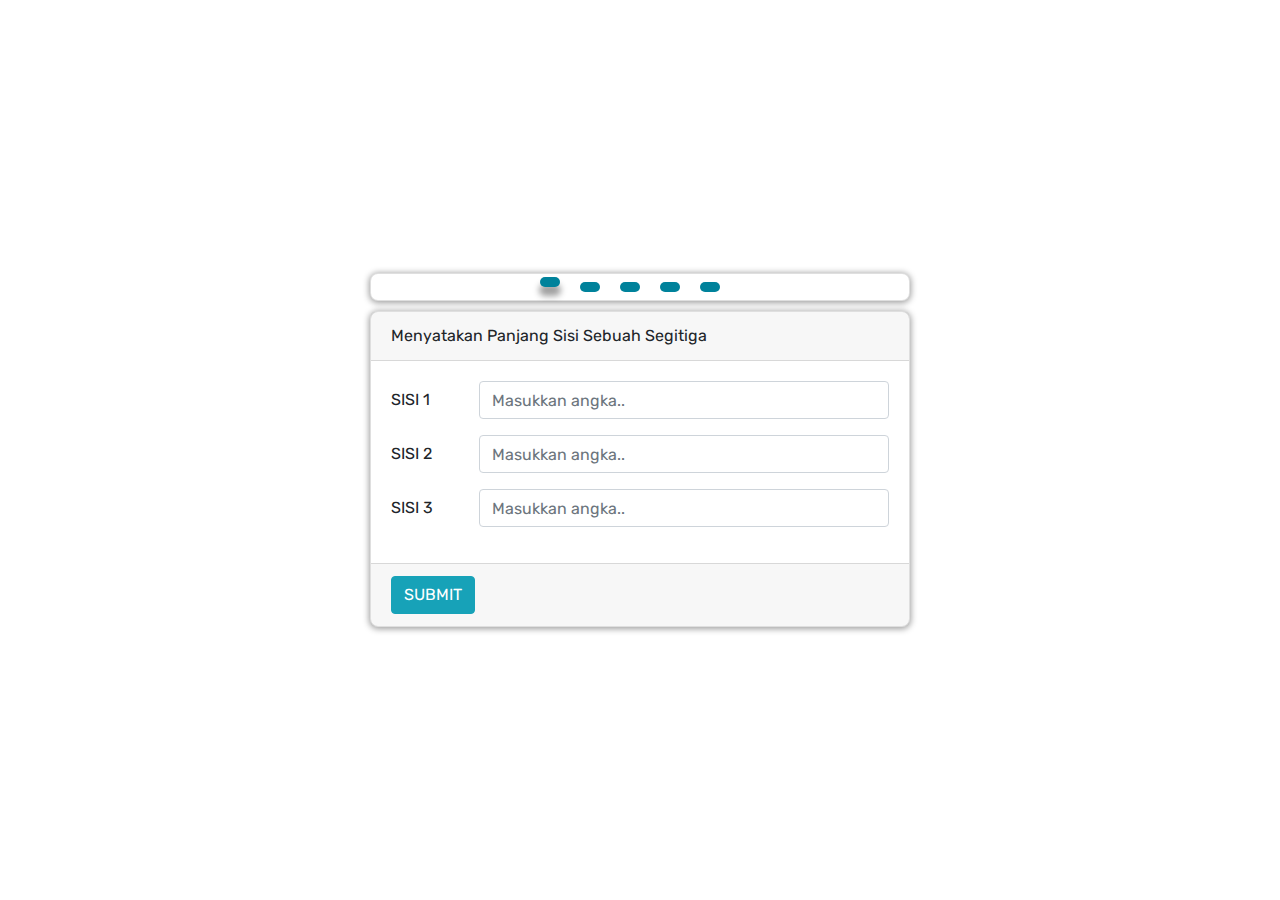
<file: 1/index.html>
<!DOCTYPE html>
<html lang="en">

<head>
    <meta charset="UTF-8">
    <meta http-equiv="X-UA-Compatible" content="IE=edge">
    <meta name="viewport" content="width=device-width, initial-scale=1.0">
    <title>Tugas Mandiri - 1</title>
    <link rel="stylesheet" href="../assets/style.css">
    <link rel="stylesheet" href="../assets/bootstrap/css/bootstrap.min.css">
    <link rel="stylesheet" href="../assets/alertify/css/alertifi.css">
    <link rel="stylesheet" href="https://unicons.iconscout.com/release/v4.0.0/css/line.css">
</head>

<body>
    <div class="container">
        <div class="row justify-content-center">
            <div class="col-lg-6">

                <div class="card navbar">
                    <div class="card-body">
                        <ul>
                            <a href="javascript:void(0)" class="button active" data-toggle="tooltip" data-placement="top" title="#1 - Menyatakan Panjang Sisi Sebuah Segitiga">
                                <li>
                                    <i class="uil uil-triangle"></i>
                                </li>
                            </a>
                            <a href="../2/index.html" class="button" data-toggle="tooltip" data-placement="top" title="#2 - Menyatakan Nilai Ujian">
                                <li>
                                    <i class="uil uil-book-alt"></i>
                                </li>
                            </a>
                            <a href="../3/index.html" class="button" data-toggle="tooltip" data-placement="top" title="#3 - Menentukan lama bekerja seorang pegawai">
                                <li>
                                    <i class="uil uil-user-md"></i>
                                </li>
                            </a>
                            <a href="../4/index.html" class="button" data-toggle="tooltip" data-placement="top" title="#4 - Menghitung berapa harga setelah didiskon">
                                <li>
                                    <i class="uil uil-box"></i>
                                </li>
                            </a>
                            <a href="../5/index.html" class="button" data-toggle="tooltip" data-placement="top" title="#5 - Menginput data nilai matakuliah">
                                <li>
                                    <i class="uil uil-books"></i>
                                </li>
                            </a>
                        </ul>
                    </div>
                </div>

                <div class="card">
                    <div class="card-header">
                        Menyatakan Panjang Sisi Sebuah Segitiga
                    </div>

                    <div class="card-body">
                        <div id="error" class="alert alert-danger" role="alert" style="display: none;">
                            Harus berupa angka!
                        </div>

                        <div class="form-group row">
                            <label for="sisi_1" class="col-2 col-form-label">SISI 1</label>
                            <div class="col-10">
                                <input id="sisi_1" type="text" name="side_1" class="form-control"
                                    placeholder="Masukkan angka.." onkeypress="return harusAngka(event);"
                                    ondrop="return false;" onpaste="return false;">
                            </div>
                        </div>
                        <div class="form-group row">
                            <label for="sisi_2" class="col-2 col-form-label">SISI 2</label>
                            <div class="col-10">
                                <input id="sisi_2" type="text" name="side_2" class="form-control"
                                    placeholder="Masukkan angka.." onkeypress="return harusAngka(event);"
                                    ondrop="return false;" onpaste="return false;">
                            </div>
                        </div>
                        <div class="form-group row">
                            <label for="sisi_3" class="col-2 col-form-label">SISI 3</label>
                            <div class="col-10">
                                <input id="sisi_3" type="text" name="side_3z" class="form-control"
                                    placeholder="Masukkan angka.." onkeypress="return harusAngka(event);"
                                    ondrop="return false;" onpaste="return false;">
                            </div>
                        </div>
                    </div>
                    <div class="card-footer">
                        <button id="showOutput" class="btn btn-info">SUBMIT</button>
                    </div>
                </div>
            </div>
        </div>
    </div>

    <script src="../assets/jquery/jquery.min.js"></script>
    <script src="../assets/alertify/js/alertify.js"></script>
    <script src="../assets/bootstrap/js/bootstrap.bundle.min.js"></script>
    <script src="../assets/main.js"></script>

    <script type="text/javascript">
        let angka = new Array();
        angka.push(8);

        function harusAngka(e) {
            let keyCode = e.which ? e.which : e.keyCode;
            let ret = ((keyCode >= 48 && keyCode <= 57) || angka.indexOf(keyCode) != -1);
            document.getElementById('error').style.display = ret ? 'none' : 'block';
            return ret;
        }

        $(document).ready(function () {
            $('button').on('click', function (e) {
                e.preventDefault();

                let sisi_1 = $('#sisi_1').val();
                let sisi_2 = $('#sisi_2').val();
                let sisi_3 = $('#sisi_3').val();
                let hasil;

                if (sisi_1 != '' && sisi_2 != '' && sisi_3 != '') {

                    if (sisi_1 == sisi_2) {
                        if (sisi_1 == sisi_3) {
                            hasil = "SAMA SISI";
                        } else {
                            hasil = "SAMA KAKI";
                        }
                    } else {
                        if (sisi_1 == sisi_3) {
                            hasil = "SAMA KAKI";
                        } else {
                            if (sisi_2 == sisi_3) {
                                hasil = "SAMA KAKI";
                            } else {
                                hasil = "SEMBARANG";
                            }
                        }
                    }

                    alertify.okBtn("OK").alert('Hasil: ' + hasil);

                    // $('#sisi_1').val('');
                    // $('#sisi_2').val('');
                    // $('#sisi_3').val('');
                } else {
                    alertify.error('Silahkan diisi semua inputnya!').delay(3000);
                }
            });
        });
    </script>
</body>
</file>
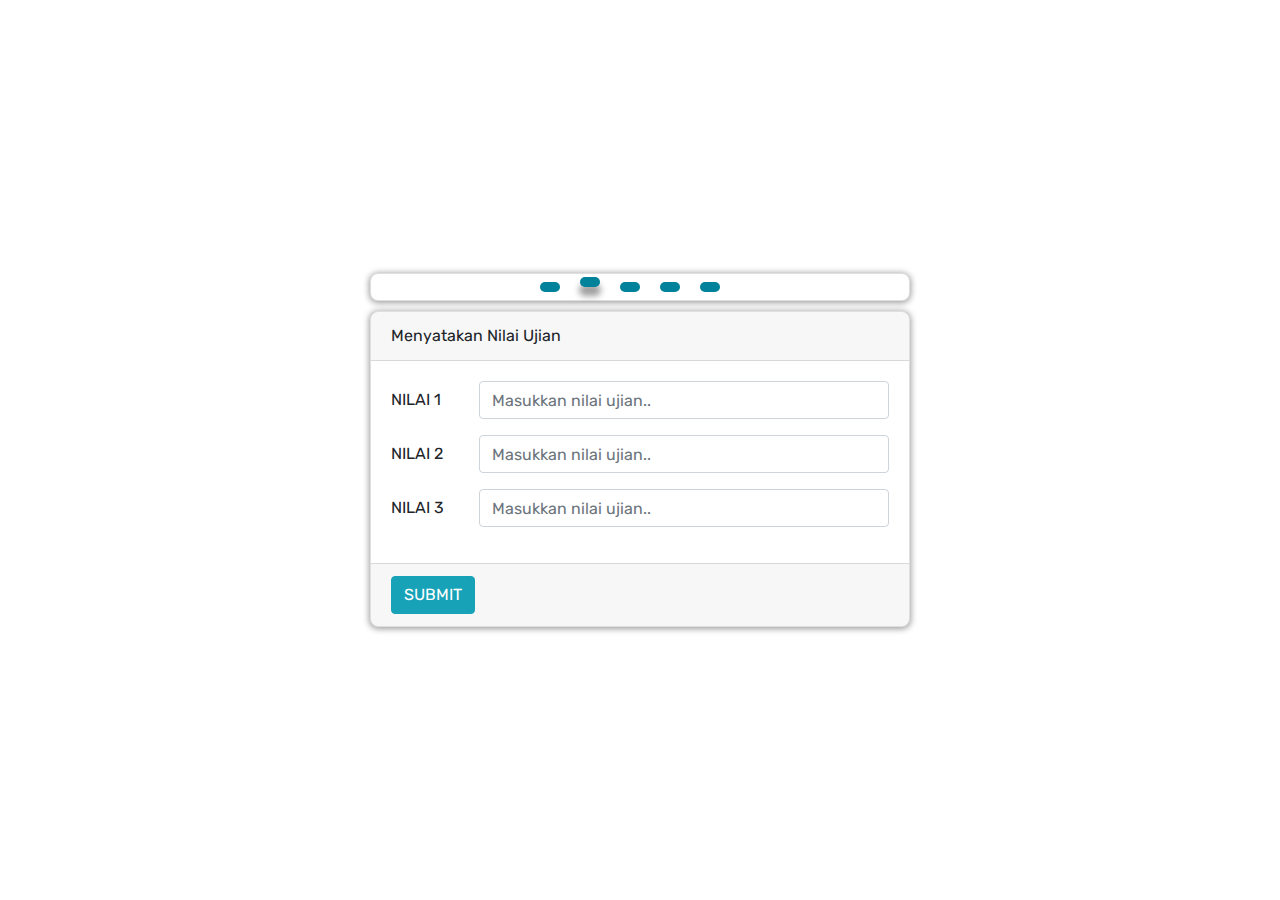
<file: 2/index.html>
<!DOCTYPE html>
<html lang="en">

<head>
    <meta charset="UTF-8">
    <meta http-equiv="X-UA-Compatible" content="IE=edge">
    <meta name="viewport" content="width=device-width, initial-scale=1.0">
    <title>Tugas Mandiri - 2</title>
    <link rel="stylesheet" href="../assets/style.css">
    <link rel="stylesheet" href="../assets/bootstrap/css/bootstrap.min.css">
    <link rel="stylesheet" href="../assets/alertify/css/alertifi.css">
    <link rel="stylesheet" href="https://unicons.iconscout.com/release/v4.0.0/css/line.css">
</head>

<body>
    <div class="container">
        <div class="row justify-content-center">
            <div class="col-lg-6">

                <div class="card navbar">
                    <div class="card-body">
                        <ul>
                            <a href="../1/index.html" class="button" data-toggle="tooltip" data-placement="top" title="#1 - Menyatakan Panjang Sisi Sebuah Segitiga">
                                <li>
                                    <i class="uil uil-triangle"></i>
                                </li>
                            </a>
                            <a href="javascript:void(0)" class="button active" data-toggle="tooltip" data-placement="top" title="#2 - Menyatakan Nilai Ujian">
                                <li>
                                    <i class="uil uil-book-alt"></i>
                                </li>
                            </a>
                            <a href="../3/index.html" class="button" data-toggle="tooltip" data-placement="top" title="#3 - Menentukan lama bekerja seorang pegawai">
                                <li>
                                    <i class="uil uil-user-md"></i>
                                </li>
                            </a>
                            <a href="../4/index.html" class="button" data-toggle="tooltip" data-placement="top" title="#4 - Menghitung berapa harga setelah didiskon">
                                <li>
                                    <i class="uil uil-box"></i>
                                </li>
                            </a>
                            <a href="../5/index.html" class="button" data-toggle="tooltip" data-placement="top" title="#5 - Menginput data nilai matakuliah">
                                <li>
                                    <i class="uil uil-books"></i>
                                </li>
                            </a>
                        </ul>
                    </div>
                </div>

                <div class="card">
                    <div class="card-header">
                        Menyatakan Nilai Ujian
                    </div>

                    
                    <div class="card-body">
                        
                        <div id="error" class="alert alert-danger" role="alert" style="display: none;">
                            Harus berupa angka!
                        </div>

                        <div class="form-group row">
                            <label for="nilai_1" class="col-2 col-form-label">NILAI 1</label>
                            <div class="col-10">
                                <input id="nilai_1" type="text" class="form-control"
                                    placeholder="Masukkan nilai ujian.." onkeypress="return harusAngka(event);"
                                    ondrop="return false;" onpaste="return false;" />
                                <span id="error" class="invalid-feedback m-0">Harus berupa angka!</span>
                            </div>
                        </div>
                        <div class="form-group row">
                            <label for="nilai_2" class="col-2 col-form-label">NILAI 2</label>
                            <div class="col-10">
                                <input id="nilai_2" type="text" class="form-control"
                                    placeholder="Masukkan nilai ujian.." onkeypress="return harusAngka(event);"
                                    ondrop="return false;" onpaste="return false;" />
                                <span id="error" class="invalid-feedback m-0">Harus berupa angka!</span>
                            </div>
                        </div>
                        <div class="form-group row">
                            <label for="nilai_3" class="col-2 col-form-label">NILAI 3</label>
                            <div class="col-10">
                                <input id="nilai_3" type="text" class="form-control"
                                    placeholder="Masukkan nilai ujian.." onkeypress="return harusAngka(event);"
                                    ondrop="return false;" onpaste="return false;" />
                                <span id="error" class="invalid-feedback m-0">Harus berupa angka!</span>
                            </div>
                        </div>
                    </div>
                    <div class="card-footer">
                        <button id="showOutput" class="btn btn-info">SUBMIT</button>
                    </div>
                </div>
            </div>
        </div>
    </div>

    <script src="../assets/jquery/jquery.min.js"></script>
    <script src="../assets/alertify/js/alertify.js"></script>
    <script src="../assets/bootstrap/js/bootstrap.bundle.min.js"></script>
    <script src="../assets/main.js"></script>

    <script type="text/javascript">
        let angka = new Array();
        angka.push(8);

        function harusAngka(e) {
            let keyCode = e.which ? e.which : e.keyCode;
            let ret = ((keyCode >= 48 && keyCode <= 57) || angka.indexOf(keyCode) != -1);
            document.getElementById('error').style.display = ret ? 'none' : 'block';
            return ret;
        }

        $(document).ready(function () {

            $('button').on('click', function (e) {
                e.preventDefault();

                let nilai_1 = $('#nilai_1').val();
                let nilai_2 = $('#nilai_2').val();
                let nilai_3 = $('#nilai_3').val();

                let nilai_lulus = 60;
                let hasil;

                if (nilai_1 != '' && nilai_2 != '' && nilai_3 != '') {

                    if (nilai_1 >= nilai_lulus) {
                        if (nilai_2 >= nilai_lulus) {
                            if (nilai_3 >= nilai_lulus) {
                                hasil = "TIGA";
                            } else {
                                hasil = "DUA";
                            }
                        } else {
                            if (nilai_3 >= nilai_lulus) {
                                hasil = "DUA";
                            } else {
                                hasil = "SATU";
                            }
                        }
                    } else {
                        if (nilai_2 >= nilai_lulus) {
                            if (nilai_3 >= nilai_lulus) {
                                hasil = "DUA";
                            } else {
                                hasil = "SATU";
                            }
                        } else {
                            if (nilai_3 >= nilai_lulus) {
                                hasil = "SATU";
                            } else {
                                hasil = "NOL";
                            }
                        }
                    }

                    alertify.okBtn("OK").alert('Hasil: ' + hasil);

                    // $('#nilai_1').val('');
                    // $('#nilai_2').val('');
                    // $('#nilai_3').val('');
                } else {
                    alertify.error('Silahkan diisi semua inputnya!').delay(3000);
                }
            });
        });
    </script>
</body>

</html>
</file>
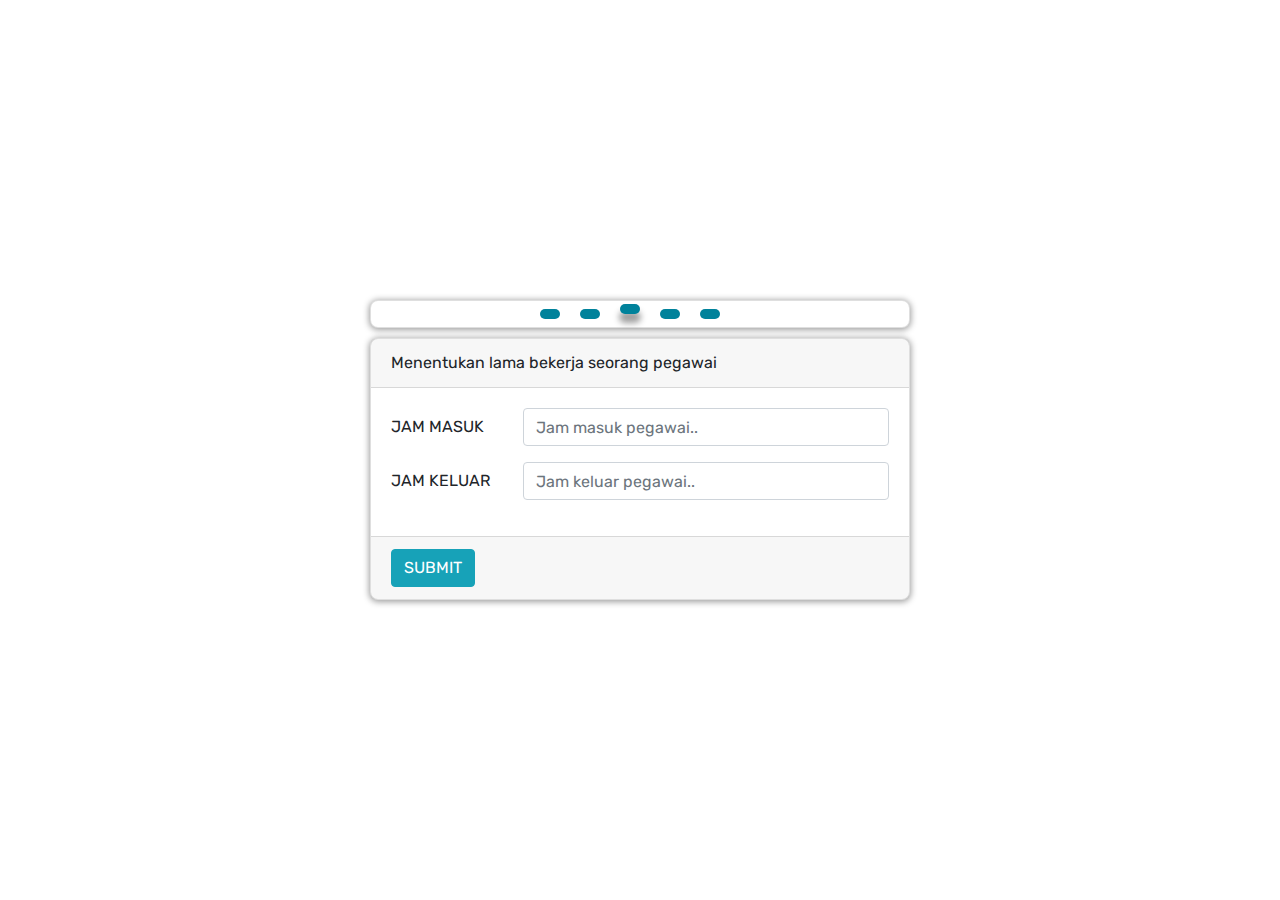
<file: 3/index.html>
<!DOCTYPE html>
<html lang="en">

<head>
    <meta charset="UTF-8">
    <meta http-equiv="X-UA-Compatible" content="IE=edge">
    <meta name="viewport" content="width=device-width, initial-scale=1.0">
    <title>Tugas Mandiri - 3</title>
    <link rel="stylesheet" href="../assets/style.css">
    <link rel="stylesheet" href="../assets/bootstrap/css/bootstrap.min.css">
    <link rel="stylesheet" href="../assets/alertify/css/alertifi.css">
    <link rel="stylesheet" href="https://unicons.iconscout.com/release/v4.0.0/css/line.css">
</head>

<body>
    <div class="container">
        <div class="row justify-content-center">
            <div class="col-lg-6">
                <div class="card navbar">
                    <div class="card-body">
                        <ul>
                            <a href="../1/index.html" class="button" data-toggle="tooltip" data-placement="top"
                                title="#1 - Menyatakan Panjang Sisi Sebuah Segitiga">
                                <li>
                                    <i class="uil uil-triangle"></i>
                                </li>
                            </a>
                            <a href="../2/index.html" class="button" data-toggle="tooltip" data-placement="top"
                                title="#2 - Menyatakan Nilai Ujian">
                                <li>
                                    <i class="uil uil-book-alt"></i>
                                </li>
                            </a>
                            <a href="javascript:void(0)" class="button active" data-toggle="tooltip"
                                data-placement="top" title="#3 - Menentukan lama bekerja seorang pegawai">
                                <li>
                                    <i class="uil uil-user-md"></i>
                                </li>
                            </a>
                            <a href="../4/index.html" class="button" data-toggle="tooltip" data-placement="top"
                                title="#4 - Menghitung berapa harga setelah didiskon">
                                <li>
                                    <i class="uil uil-box"></i>
                                </li>
                            </a>
                            <a href="../5/index.html" class="button" data-toggle="tooltip" data-placement="top"
                                title="#5 - Menginput data nilai matakuliah">
                                <li>
                                    <i class="uil uil-books"></i>
                                </li>
                            </a>
                        </ul>
                    </div>
                </div>
                
                <div class="card">
                    <div class="card-header">
                        Menentukan lama bekerja seorang pegawai
                    </div>

                    <div class="card-body">

                        <div id="error" class="alert alert-danger" role="alert" style="display: none;">
                            Harus berupa angka!
                        </div>

                        <div class="form-group row">
                            <label for="jam_masuk" class="col-3 col-form-label">JAM MASUK</label>
                            <div class="col-9">
                                <input id="jam_masuk" type="text" class="form-control" placeholder="Jam masuk pegawai.."
                                    onkeypress="return harusAngka(event);" ondrop="return false;"
                                    onpaste="return false;" />
                                <span id="error" class="invalid-feedback m-0">Harus berupa angka!</span>
                            </div>
                        </div>
                        <div class="form-group row">
                            <label for="jam_keluar" class="col-3 col-form-label">JAM KELUAR</label>
                            <div class="col-9">
                                <input id="jam_keluar" type="text" class="form-control"
                                    placeholder="Jam keluar pegawai.." onkeypress="return harusAngka(event);"
                                    ondrop="return false;" onpaste="return false;" />
                                <span id="error" class="invalid-feedback m-0">Harus berupa angka!</span>
                            </div>
                        </div>
                    </div>
                    <div class="card-footer">
                        <button id="showOutput" class="btn btn-info">SUBMIT</button>
                    </div>
                </div>
            </div>
        </div>
    </div>

    <script src="../assets/jquery/jquery.min.js"></script>
    <script src="../assets/alertify/js/alertify.js"></script>
    <script src="../assets/bootstrap/js/bootstrap.bundle.min.js"></script>
    <script src="../assets/main.js"></script>

    <script type="text/javascript">
        let angka = new Array();
        angka.push(8);

        function harusAngka(e) {
            let keyCode = e.which ? e.which : e.keyCode;
            let ret = ((keyCode >= 48 && keyCode <= 57) || angka.indexOf(keyCode) != -1);
            document.getElementById('error').style.display = ret ? 'none' : 'block';
            return ret;
        }

        $(document).ready(function () {
            $('button').on('click', function (e) {
                e.preventDefault();

                let jam_masuk = $('#jam_masuk').val();
                let jam_keluar = $('#jam_keluar').val();
                let hasil;

                if (jam_masuk != '' && jam_keluar != '') {

                    // asli ngebingungin
                    if (jam_keluar >= jam_masuk) {
                        hasil = jam_keluar - jam_masuk;
                    } else {
                        hasil = jam_keluar - jam_masuk + 12;
                    }

                    alertify.okBtn("OK").alert('Lama bekerja ' + hasil + ' jam');

                    // $('#jam_masuk').val('');
                    // $('#jam_keluar').val('');
                } else {
                    alertify.error('Silahkan diisi semua inputnya!').delay(3000);
                }
            });
        });
    </script>
</body>

</html>
</file>
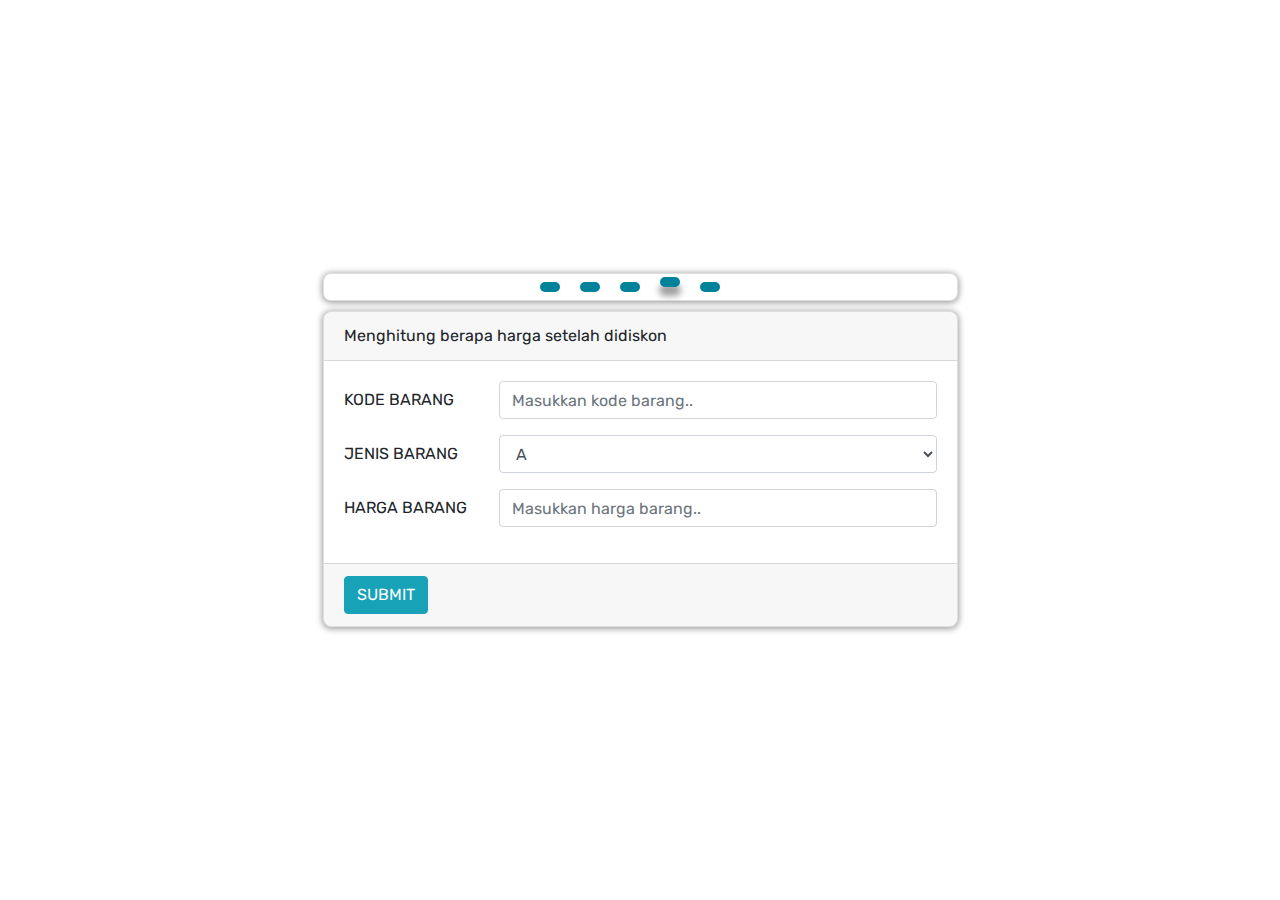
<file: 4/index.html>
<!DOCTYPE html>
<html lang="en">

<head>
    <meta charset="UTF-8">
    <meta http-equiv="X-UA-Compatible" content="IE=edge">
    <meta name="viewport" content="width=device-width, initial-scale=1.0">
    <title>Tugas Mandiri - 4</title>
    <link rel="stylesheet" href="../assets/style.css">
    <link rel="stylesheet" href="../assets/bootstrap/css/bootstrap.min.css">
    <link rel="stylesheet" href="../assets/alertify/css/alertifi.css">
    <link rel="stylesheet" href="https://unicons.iconscout.com/release/v4.0.0/css/line.css">
</head>

<body>
    <div class="container">
        <div class="row justify-content-center">
            <div class="col-lg-7">
                <div class="card navbar">
                    <div class="card-body">
                        <ul>
                            <a href="../1/index.html" class="button" data-toggle="tooltip" data-placement="top"
                                title="#1 - Menyatakan Panjang Sisi Sebuah Segitiga">
                                <li>
                                    <i class="uil uil-triangle"></i>
                                </li>
                            </a>
                            <a href="../2/index.html" class="button" data-toggle="tooltip" data-placement="top"
                                title="#2 - Menyatakan Nilai Ujian">
                                <li>
                                    <i class="uil uil-book-alt"></i>
                                </li>
                            </a>
                            <a href="../3/index.html" class="button" data-toggle="tooltip"
                                data-placement="top" title="#3 - Menentukan lama bekerja seorang pegawai">
                                <li>
                                    <i class="uil uil-user-md"></i>
                                </li>
                            </a>
                            <a href="javascript:void(0)" class="button active" data-toggle="tooltip" data-placement="top"
                                title="#4 - Menghitung berapa harga setelah didiskon">
                                <li>
                                    <i class="uil uil-box"></i>
                                </li>
                            </a>
                            <a href="../5/index.html" class="button" data-toggle="tooltip" data-placement="top"
                                title="#5 - Menginput data nilai matakuliah">
                                <li>
                                    <i class="uil uil-books"></i>
                                </li>
                            </a>
                        </ul>
                    </div>
                </div>

                <div class="card">
                    <div class="card-header">
                        Menghitung berapa harga setelah didiskon
                    </div>

                    <div class="card-body">

                        <div id="error" class="alert alert-danger" role="alert" style="display: none;">
                            Harus berupa angka!
                        </div>

                        <div class="form-group row">
                            <label for="kode_barang" class="col-3 col-form-label">KODE BARANG</label>
                            <div class="col-9">
                                <input id="kode_barang" type="text" class="form-control"
                                    placeholder="Masukkan kode barang.." onkeypress="return harusAngka(event);"
                                    ondrop="return false;" onpaste="return false;" />
                                <span id="error" class="invalid-feedback m-0">Harus berupa angka!</span>
                            </div>
                        </div>
                        <div class="form-group row">
                            <label for="jenis_barang" class="col-3 col-form-label">JENIS BARANG</label>
                            <div class="col-9">
                                <select id="jenis_barang" class="form-control">
                                    <option value="A">A</option>
                                    <option value="B">B</option>
                                    <option value="C">C</option>
                                </select>
                            </div>
                        </div>
                        <div class="form-group row">
                            <label for="harga_barang" class="col-3 col-form-label">HARGA BARANG</label>
                            <div class="col-9">
                                <input id="harga_barang" type="text" class="form-control"
                                    placeholder="Masukkan harga barang.." onkeypress="return harusAngka(event);"
                                    ondrop="return false;" onpaste="return false;" />
                                <span id="error" class="invalid-feedback m-0">Harus berupa angka!</span>
                            </div>
                        </div>
                    </div>
                    <div class="card-footer">
                        <button id="showOutput" class="btn btn-info">SUBMIT</button>
                    </div>
                </div>
            </div>
        </div>
    </div>

    <script src="../assets/jquery/jquery.min.js"></script>
    <script src="../assets/alertify/js/alertify.js"></script>
    <script src="../assets/bootstrap/js/bootstrap.bundle.min.js"></script>
    <script src="../assets/main.js"></script>

    <script type="text/javascript">
        let angka = new Array();
        angka.push(8);

        function harusAngka(e) {
            let keyCode = e.which ? e.which : e.keyCode;
            let ret = ((keyCode >= 48 && keyCode <= 57) || angka.indexOf(keyCode) != -1);
            document.getElementById('error').style.display = ret ? 'none' : 'block';
            return ret;
        }

        $(document).ready(function () {
            $('button').on('click', function (e) {
                e.preventDefault();

                let jenis_barang = $('#jenis_barang').val();
                let kode_barang = $('#kode_barang').val();
                let harga_barang = $('#harga_barang').val();
                let diskon, hDiskon;
                let hasil;

                if (jenis_barang != '' && kode_barang != '' && harga_barang != '') {

                    switch (jenis_barang) {
                        case 'A':
                            diskon = 10;
                            hDiskon = harga_barang - (.10 * harga_barang);
                            break;
                        case 'B':
                            diskon = 15;
                            hDiskon = harga_barang - (.15 * harga_barang);
                            break;
                        case 'C':
                            diskon = 20;
                            hDiskon = harga_barang - (.20 * harga_barang);
                            break;
                        default:
                            break;
                    }

                    alertify.okBtn("OK").alert('Jenis barang ' + jenis_barang + ' mendapat diskon = ' + diskon + '%,' + ' Harga setelah didiskon = ' + hDiskon);

                    // $('#jenis_barang').val('');
                    // $('#kode_barang').val('');
                    // $('#harga_barang').val('');
                } else {
                    alertify.error('Silahkan diisi semua inputnya!').delay(3000);
                }
            });
        });
    </script>
</body>

</html>
</file>
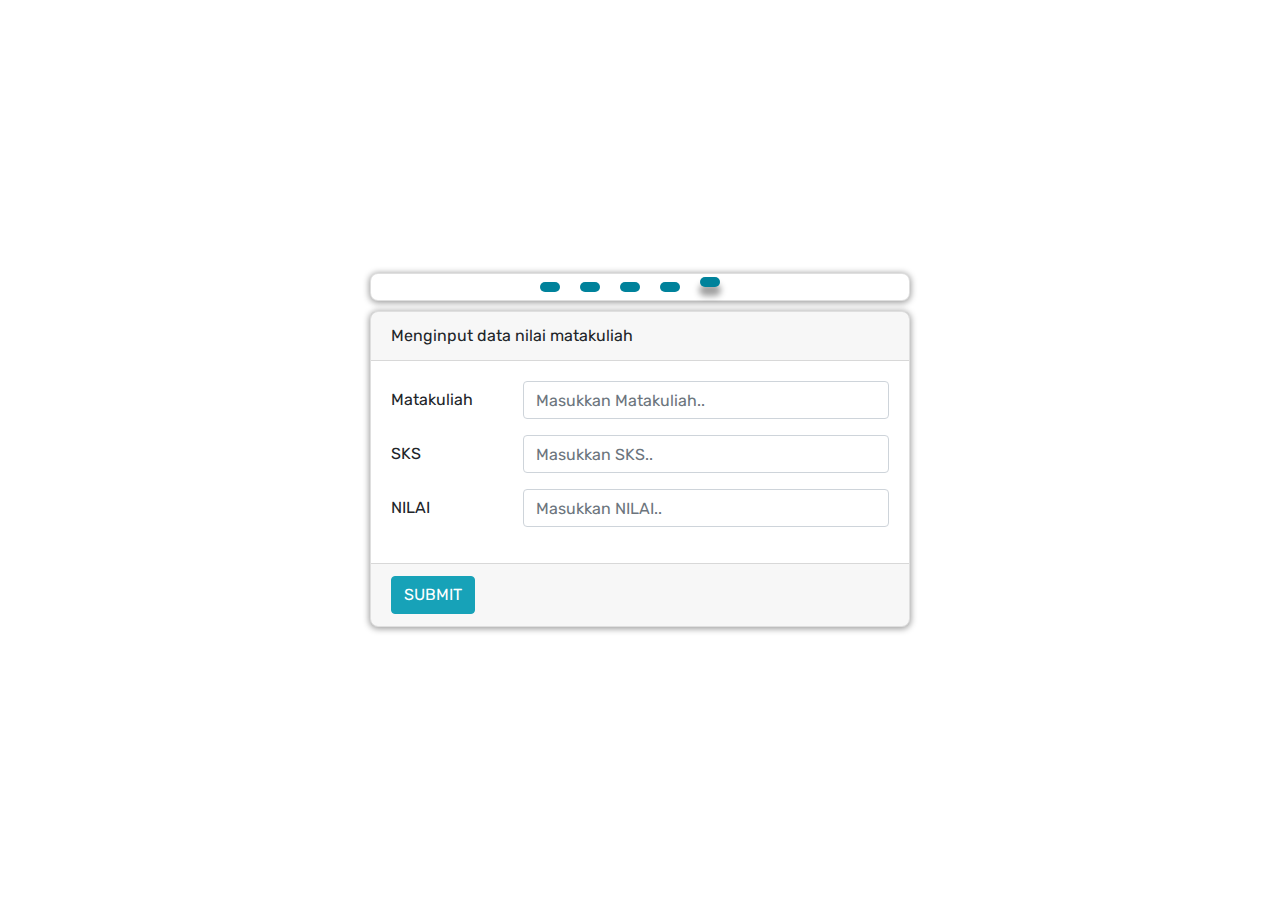
<file: 5/index.html>
<!DOCTYPE html>
<html lang="en">

<head>
    <meta charset="UTF-8">
    <meta http-equiv="X-UA-Compatible" content="IE=edge">
    <meta name="viewport" content="width=device-width, initial-scale=1.0">
    <title>Tugas Mandiri - 5</title>
    <link rel="stylesheet" href="../assets/style.css">
    <link rel="stylesheet" href="../assets/bootstrap/css/bootstrap.min.css">
    <link rel="stylesheet" href="../assets/alertify/css/alertifi.css">
    <link rel="stylesheet" href="https://unicons.iconscout.com/release/v4.0.0/css/line.css">
</head>

<body>

    <div class="container">
        <div class="row justify-content-center">
            <div class="col-lg-6">
                <div class="card navbar">
                    <div class="card-body">
                        <ul>
                            <a href="../1/index.html" class="button" data-toggle="tooltip" data-placement="top"
                                title="#1 - Menyatakan Panjang Sisi Sebuah Segitiga">
                                <li>
                                    <i class="uil uil-triangle"></i>
                                </li>
                            </a>
                            <a href="../2/index.html" class="button" data-toggle="tooltip" data-placement="top"
                                title="#2 - Menyatakan Nilai Ujian">
                                <li>
                                    <i class="uil uil-book-alt"></i>
                                </li>
                            </a>
                            <a href="../3/index.html" class="button" data-toggle="tooltip"
                                data-placement="top" title="#3 - Menentukan lama bekerja seorang pegawai">
                                <li>
                                    <i class="uil uil-user-md"></i>
                                </li>
                            </a>
                            <a href="../4/index.html" class="button " data-toggle="tooltip" data-placement="top"
                                title="#4 - Menghitung berapa harga setelah didiskon">
                                <li>
                                    <i class="uil uil-box"></i>
                                </li>
                            </a>
                            <a href="javascript:void(0)" class="button active" data-toggle="tooltip" data-placement="top"
                                title="#5 - Menginput data nilai matakuliah">
                                <li>
                                    <i class="uil uil-books"></i>
                                </li>
                            </a>
                        </ul>
                    </div>
                </div>

                <div class="card">
                    <div class="card-header">
                        Menginput data nilai matakuliah
                    </div>

                    <div class="card-body">

                        <div id="error" class="alert alert-danger" role="alert" style="display: none;">
                            Harus berupa angka!
                        </div>

                        <div class="form-group row">
                            <label for="matakuliah" class="col-3 col-form-label">Matakuliah</label>
                            <div class="col-9">
                                <input id="matakuliah" type="text" class="form-control"
                                    placeholder="Masukkan Matakuliah.." />
                            </div>
                        </div>
                        <div class="form-group row">
                            <label for="sks" class="col-3 col-form-label">SKS</label>
                            <div class="col-9">
                                <input id="sks" type="text" class="form-control" placeholder="Masukkan SKS.."
                                    onkeypress="return harusAngka(event);" ondrop="return false;"
                                    onpaste="return false;" />
                                <span id="error" class="invalid-feedback m-0">Harus berupa angka!</span>
                            </div>
                        </div>
                        <div class="form-group row">
                            <label for="nilai" class="col-3 col-form-label">NILAI</label>
                            <div class="col-9">
                                <input id="nilai" type="text" class="form-control" placeholder="Masukkan NILAI.."
                                    onkeypress="return harusAngka(event);" ondrop="return false;"
                                    onpaste="return false;" />
                                <span id="error" class="invalid-feedback m-0">Harus berupa angka!</span>
                            </div>
                        </div>
                    </div>
                    <div class="card-footer">
                        <button id="showOutput" class="btn btn-info">SUBMIT</button>
                    </div>
                </div>
            </div>
        </div>
    </div>

    <script src="../assets/jquery/jquery.min.js"></script>
    <script src="../assets/alertify/js/alertify.js"></script>
    <script src="../assets/bootstrap/js/bootstrap.bundle.min.js"></script>
    <script src="../assets/main.js"></script>

    <script type="text/javascript">
        let angka = new Array();
        angka.push(8);

        function harusAngka(e) {
            let keyCode = e.which ? e.which : e.keyCode;
            let ret = ((keyCode >= 48 && keyCode <= 57) || angka.indexOf(keyCode) != -1);
            document.getElementById('error').style.display = ret ? 'none' : 'block';
            return ret;
        }

        $(document).ready(function () {
            $('button').on('click', function (e) {
                e.preventDefault();

                let matakuliah = $('#matakuliah').val();
                let sks = $('#sks').val();
                let nilai = $('#nilai').val();
                let huruf,
                    angkaMutu,
                    sebutanMutu,
                    text;

                if (matakuliah != '' && sks != '' && nilai != '') {

                    if (nilai >= 85) {
                        huruf = 'A.';
                        angkaMutu = '4.00';
                        sebutanMutu = 'Dengan Pujian';
                        text = 'Selamat! Kamu mendapatkan Nilai ' + nilai + ' dari Matakuliah ' + matakuliah + ' dengan Grade ' + huruf + "<br> <br>" + sebutanMutu;
                    } else if (nilai >= 80) {
                        huruf = 'A-.';
                        angkaMutu = '3.75';
                        sebutanMutu = 'Sangat Baik Sekali';
                        text = 'Selamat! Kamu mendapatkan Nilai ' + nilai + ' dari Matakuliah ' + matakuliah + ' dengan Grade ' + huruf + "<br> <br>" + sebutanMutu;
                    } else if (nilai >= 75) {
                        huruf = 'B+.';
                        angkaMutu = '3.50';
                        sebutanMutu = 'Baik Sekali';
                        text = 'Selamat! Kamu mendapatkan Nilai ' + nilai + ' dari Matakuliah ' + matakuliah + ' dengan Grade ' + huruf + "<br> <br>" + sebutanMutu;
                    } else if (nilai >= 70) {
                        huruf = 'B.';
                        angkaMutu = '3.00';
                        sebutanMutu = 'Baik';
                        text = 'Selamat! Kamu mendapatkan Nilai ' + nilai + ' dari Matakuliah ' + matakuliah + ' dengan Grade ' + huruf + "<br> <br>" + sebutanMutu;
                    } else if (nilai >= 65) {
                        huruf = 'B-.';
                        angkaMutu = '2.75';
                        sebutanMutu = 'Cukup Baik';
                        text = 'Selamat! Kamu mendapatkan Nilai ' + nilai + ' dari Matakuliah ' + matakuliah + ' dengan Grade ' + huruf + "<br> <br>" + sebutanMutu;
                    } else if (nilai >= 60) {
                        huruf = 'C+.';
                        angkaMutu = '2.50';
                        sebutanMutu = 'Lebih Dari Cukup';
                        text = 'Selamat! Kamu mendapatkan Nilai ' + nilai + ' dari Matakuliah ' + matakuliah + ' dengan Grade ' + huruf + "<br> <br>" + sebutanMutu;
                    } else if (nilai >= 55) {
                        huruf = 'C.';
                        angkaMutu = '2.00';
                        sebutanMutu = 'Cukup';
                        text = 'Selamat! Kamu mendapatkan Nilai ' + nilai + ' dari Matakuliah ' + matakuliah + ' dengan Grade ' + huruf + "<br> <br>" + sebutanMutu;
                    } else if (nilai >= 40) {
                        huruf = 'D.';
                        angkaMutu = '1.00';
                        sebutanMutu = 'Kurang';
                        text = 'Nice try! nilai dari Matakuliah ' + matakuliah + ' kamu ' + nilai + ', dengan Grade ' + huruf + "<br> <br>" + sebutanMutu;
                    } else if (nilai <= 40) {
                        huruf = 'E.';
                        angkaMutu = '0.00';
                        sebutanMutu = 'Gagal';
                        text = 'Maaf! kamu Gagal dalam Matakuliah ' + matakuliah + ' dan nilai matakuliah kamu ' + nilai + ' dengan Grade ' + huruf + "<br> <br>" + sebutanMutu;
                    } else {
                        huruf = 'T.';
                        angkaMutu = '-';
                        sebutanMutu = 'Tunda';
                        text = "Tertunda!";
                    }

                    alertify.okBtn("OK").alert(text);
                    
                } else {
                    alertify.error('Silahkan diisi semua inputnya!').delay(3000);
                }
            });
        });
    </script>
</body>

</html>
</file>
<file: assets/style.css>
@import url('https://fonts.googleapis.com/css2?family=Rubik:ital,wght@0,300;0,400;0,500;0,600;0,700;0,800;0,900;1,300;1,400;1,500;1,600;1,700;1,800;1,900&display=swap');

* {
    font-family: "Rubik", sans-serif !important;
}

body {
    height: 100vh;
    display: flex;
    flex-direction: column;
    align-items: center;
    justify-content: center;
    overflow: hidden;
}

.card {
    box-shadow: 0 1px 6px 1px rgba(0, 0, 0, 0.38) ;
    border-radius: 8px !important;
}

.navbar {
    margin-bottom: 10px;
}

.navbar .card-body {
    padding: 0;
}
.navbar ul {
    margin: 0;
    padding: 0;
    list-style: none;
    display: flex;
    flex-direction: row;
    justify-content: space-between !important;
}

.navbar ul a {
    padding: 5px 10px;
    margin-right: 20px;
    background: #00829b;
    color: #fff;
    border-radius: 8px;
    font-size: 20px;
    position: relative;
}

.navbar ul a:hover, .navbar ul a.active {
    bottom: 5px;
    box-shadow: 0 8px 6px 1px rgba(0, 0, 0, 0.38) ;
}
</file>
<file: assets/alertify/css/alertifi.css>
.alertify-logs>* {
    padding: 12px 24px;
    color: #fff;
    box-shadow: 0 2px 5px 0 rgba(0, 0, 0, 0.2);
    border-radius: 1px;
}

.alertify-logs>*,
.alertify-logs>.default {
    background: rgba(0, 0, 0, 0.8);
}

.alertify-logs>.error {
    background: rgba(244, 67, 54, 0.8);
}

.alertify-logs>.success {
    background: rgba(76, 175, 80, 0.9);
}

.alertify {
    position: fixed;
    background-color: rgba(0, 0, 0, 0.3);
    left: 0;
    right: 0;
    top: 0;
    bottom: 0;
    width: 100%;
    height: 100%;
    z-index: 999999;
}

.alertify.hide {
    opacity: 0;
    pointer-events: none;
}

.alertify,
.alertify.show {
    box-sizing: border-box;
    transition: all 0.33s cubic-bezier(0.25, 0.8, 0.25, 1);
}

.alertify,
.alertify * {
    box-sizing: border-box;
}

.alertify .dialog {
    padding: 12px;
}

.alertify .alert,
.alertify .dialog {
    width: 100%;
    margin: 0 auto;
    position: relative;
    top: 50%;
    transform: translateY(-50%);
}

.alertify .alert>*,
.alertify .dialog>* {
    width: 400px;
    max-width: 95%;
    margin: 0 auto;
    text-align: center;
    padding: 12px;
    background: #fff;
    box-shadow: 0 2px 4px -1px rgba(0, 0, 0, 0.14),
        0 4px 5px 0 rgba(0, 0, 0, 0.098), 0 1px 10px 0 rgba(0, 0, 0, 0.084);
}

.alertify .alert .msg,
.alertify .dialog .msg {
    padding: 12px;
    margin-bottom: 12px;
    margin: 0;
    text-align: left;
}

.alertify .alert input:not(.form-control),
.alertify .dialog input:not(.form-control) {
    margin-bottom: 15px;
    width: 100%;
    font-size: 100%;
    padding: 12px;
}

.alertify .alert input:not(.form-control):focus,
.alertify .dialog input:not(.form-control):focus {
    outline-offset: -2px;
}

.alertify .alert nav,
.alertify .dialog nav {
    text-align: right;
}

.alertify .alert nav button:not(.btn):not(.pure-button):not(.md-button):not(.mdl-button),
.alertify .dialog nav button:not(.btn):not(.pure-button):not(.md-button):not(.mdl-button) {
    background: transparent;
    box-sizing: border-box;
    color: rgba(0, 0, 0, 0.87);
    position: relative;
    outline: 0;
    border: 0;
    display: inline-block;
    -ms-flex-align: center;
    -ms-grid-row-align: center;
    align-items: center;
    padding: 0 6px;
    margin: 6px 8px;
    line-height: 36px;
    min-height: 36px;
    white-space: nowrap;
    min-width: 88px;
    text-align: center;
    text-transform: uppercase;
    font-size: 14px;
    text-decoration: none;
    cursor: pointer;
    border: 1px solid transparent;
    border-radius: 2px;
}

.alertify .alert nav button:not(.btn):not(.pure-button):not(.md-button):not(.mdl-button):active,
.alertify .alert nav button:not(.btn):not(.pure-button):not(.md-button):not(.mdl-button):hover,
.alertify .dialog nav button:not(.btn):not(.pure-button):not(.md-button):not(.mdl-button):active,
.alertify .dialog nav button:not(.btn):not(.pure-button):not(.md-button):not(.mdl-button):hover {
    background-color: rgba(0, 0, 0, 0.05);
}

.alertify .alert nav button:not(.btn):not(.pure-button):not(.md-button):not(.mdl-button):focus,
.alertify .dialog nav button:not(.btn):not(.pure-button):not(.md-button):not(.mdl-button):focus {
    border: 1px solid rgba(0, 0, 0, 0.1);
}

.alertify .alert nav button.btn,
.alertify .dialog nav button.btn {
    margin: 6px 4px;
}

.alertify-logs {
    position: fixed;
    z-index: 99999;
}

.alertify-logs.bottom,
.alertify-logs:not(.top) {
    bottom: 16px;
}

.alertify-logs.left,
.alertify-logs:not(.right) {
    left: 16px;
}

.alertify-logs.left>*,
.alertify-logs:not(.right)>* {
    float: left;
    transform: translateZ(0);
    height: auto;
}

.alertify-logs.left>.show,
.alertify-logs:not(.right)>.show {
    left: 0;
}

.alertify-logs.left>*,
.alertify-logs.left>.hide,
.alertify-logs:not(.right)>*,
.alertify-logs:not(.right)>.hide {
    left: -110%;
}

.alertify-logs.right {
    right: 16px;
}

.alertify-logs.right>* {
    float: right;
    transform: translateZ(0);
}

.alertify-logs.right>.show {
    right: 0;
    opacity: 1;
}

.alertify-logs.right>*,
.alertify-logs.right>.hide {
    right: -110%;
    opacity: 0;
}

.alertify-logs.top {
    top: 0;
}

.alertify-logs>* {
    box-sizing: border-box;
    transition: all 0.4s cubic-bezier(0.25, 0.8, 0.25, 1);
    position: relative;
    clear: both;
    backface-visibility: hidden;
    perspective: 1000;
    max-height: 0;
    margin: 0;
    padding: 0;
    overflow: hidden;
    opacity: 0;
    pointer-events: none;
}

.alertify-logs>.show {
    margin-top: 12px;
    opacity: 1;
    max-height: 1000px;
    padding: 12px;
    pointer-events: auto;
}
</file>
